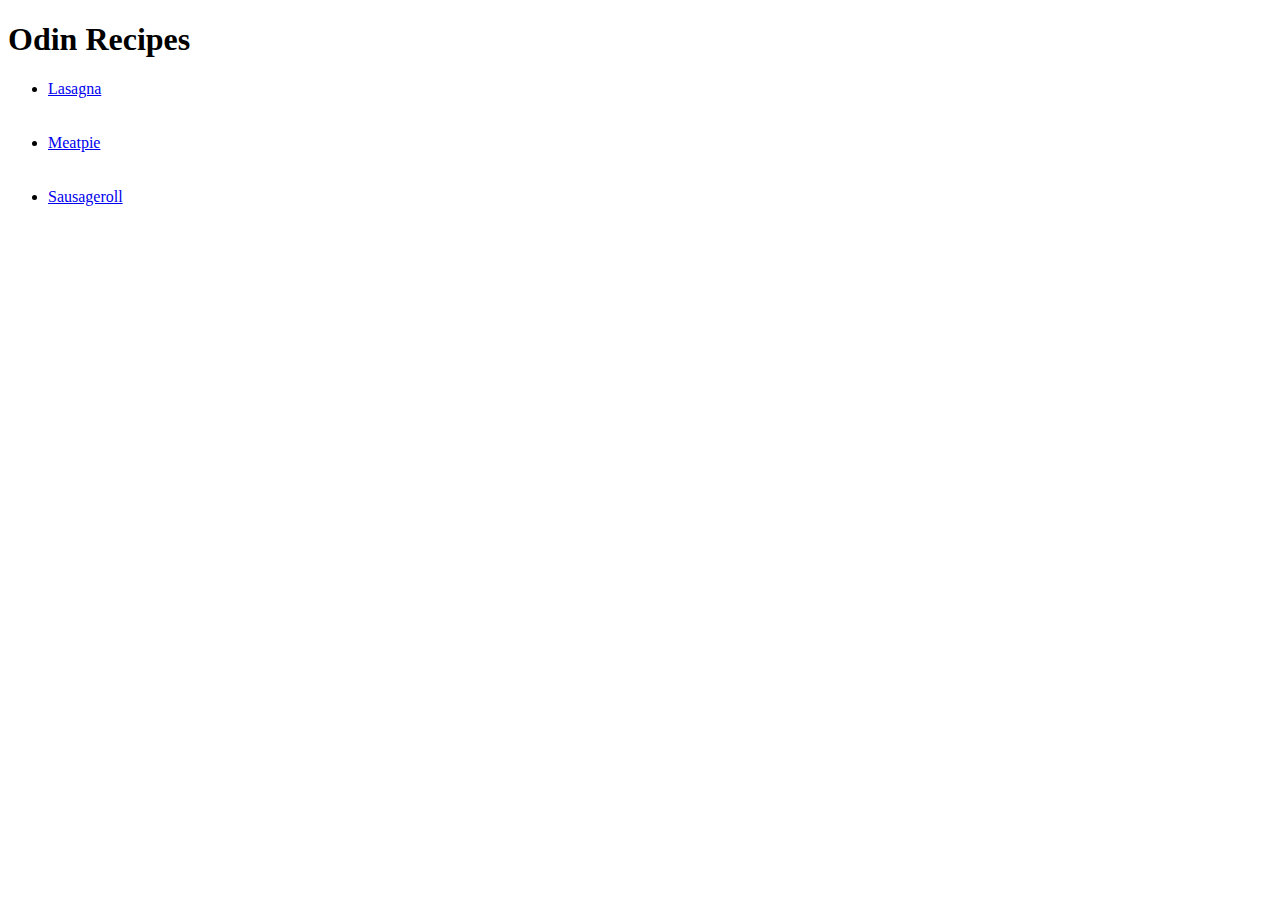
<file: index.html>
<!DOCTYPE html>
<html lang="en">
<head>
    <meta charset="UTF-8">
    <meta name="viewport" content="width=device-width>, initial-scale=1.0">
    <title>Document</title>
</head>
<body>
  <h1>Odin Recipes</h1> 
  <ul>
  <li><a href="recipes/lasagna.html">Lasagna</a></li>
  <br>
  <br>
  <li><a href="recipes/meatpie.html">Meatpie</a></li>
  <br>
  <br>
  <li><a href="recipes/sausageroll.html">Sausageroll</a></li>
</ul>
</body>
</html>
</file>
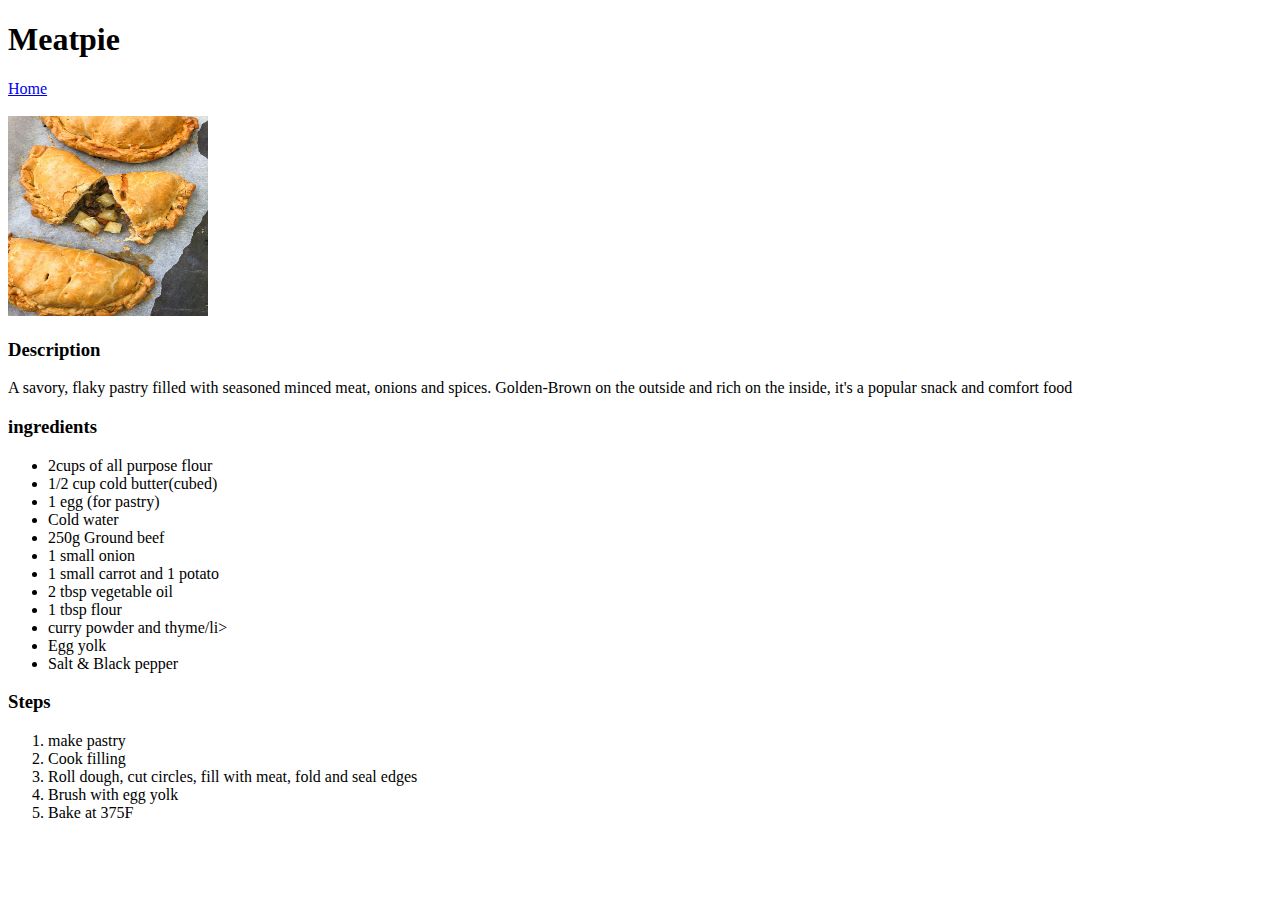
<file: recipes/meatpie.html>
<!DOCTYPE html>
<html lang="en">
<head>
    <meta charset="UTF-8">
    <meta name="viewport" content="width=device-width>, initial-scale=1.0">
    <title>Document</title>
</head>
<body>
    <h1>Meatpie</h1>

    <a href="../index.html">Home</a>
<br>
<br>
    <img src="./scott-eckersley-bXP4ijL9BrY-unsplash.jpg" width="200" height="200">

    <h3>Description</h3>
    <p>A savory, flaky pastry filled with seasoned minced meat, onions and spices. Golden-Brown on the outside and rich on the inside, it's a popular snack and comfort food </p>
<h3>ingredients</h3>
<ul>
    <li>2cups of all purpose flour</li>
    <li>1/2 cup cold butter(cubed)</li>
    <li>1 egg (for pastry)</li>
    <li>Cold water</li>
    <li>250g Ground beef</li>
    <li>1 small onion</li>
    <li>1 small carrot and 1 potato</li>
    <li>2 tbsp vegetable oil</li>
    <li>1 tbsp flour</li>
    <li>curry powder and thyme/li>
    <li>Egg yolk</li>
    <li>Salt & Black pepper</li>
</ul>
<h3>Steps</h3>
<ol>
    <li>make pastry</li>
    <li>Cook filling</li>
    <li>Roll dough, cut circles, fill with meat, fold and seal edges</li>
    <li>Brush with egg yolk</li>
    <li>Bake at 375F</li>
</ol>
</body>
</html>
</file>
